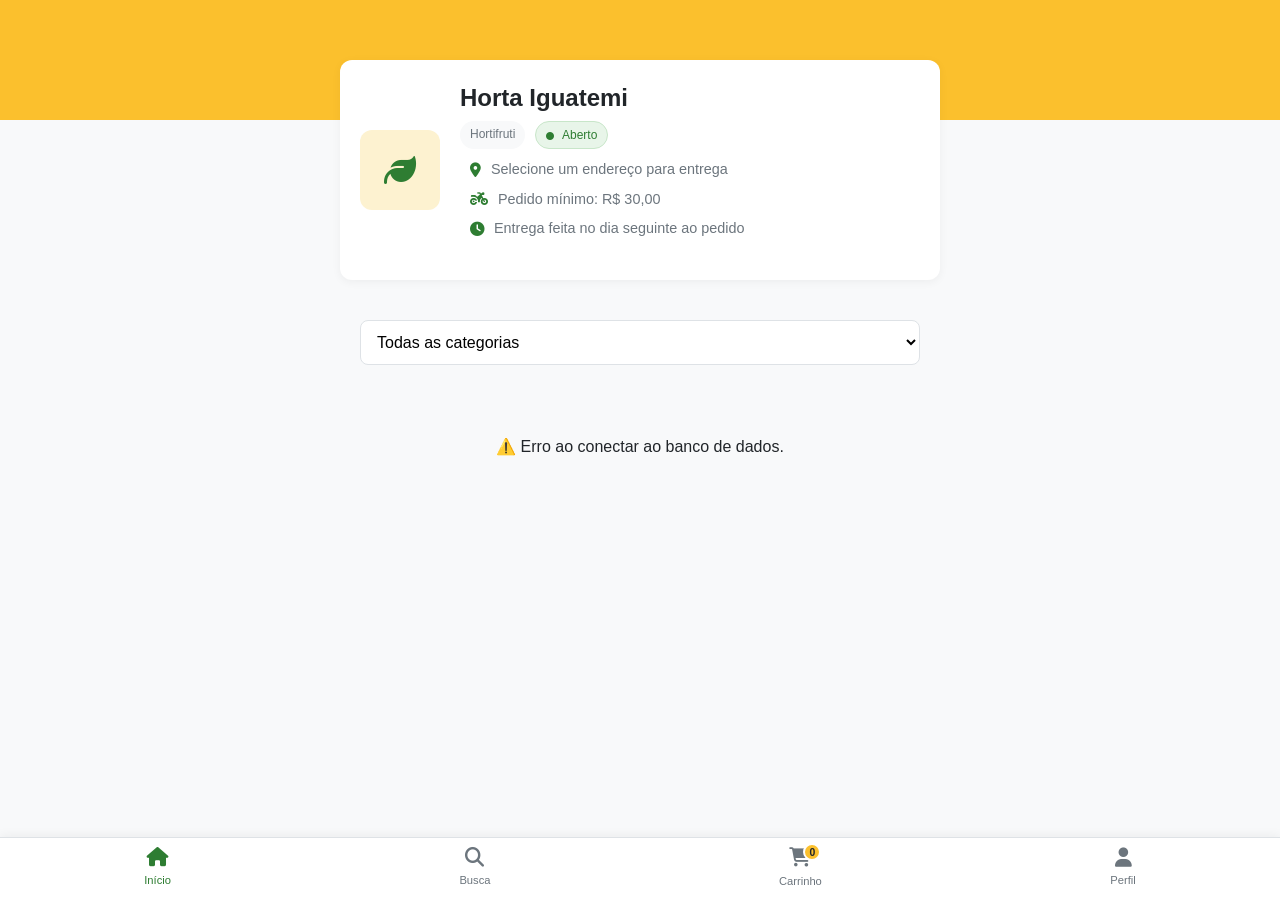
<file: catalogo/index.html>
<!DOCTYPE html>
<html lang="pt-br">
<head>
    <meta charset="UTF-8">
    <meta name="viewport" content="width=device-width, initial-scale=1.0">
    <title>Cardápio Digital | Horta Iguatemi</title>
    <link rel="stylesheet" href="style.css">
    <link rel="stylesheet" href="https://cdnjs.cloudflare.com/ajax/libs/font-awesome/6.5.1/css/all.min.css">
</head>
<body>

    <header class="header">
        <!-- Background yellow area -->
    </header>

    <div class="header-card">
        <div class="logo-container">
            <i class="fa-solid fa-leaf"></i>
        </div>
        <div class="info-content">
            <h1>Horta Iguatemi</h1>
            <div class="tags">
                <span class="tag">Hortifruti</span>
                <span class="tag status"><i class="fa-solid fa-circle" style="font-size: 8px; margin-right: 5px;"></i> Aberto</span>
            </div>
            <div class="delivery-info">
                <div class="delivery-item">
                    <i class="fa-solid fa-location-dot"></i>
                    <span>Selecione um endereço para entrega</span>
                </div>
                <div class="delivery-item">
                    <i class="fa-solid fa-motorcycle"></i>
                    <span>Pedido mínimo: R$ 30,00</span>
                </div>
                <div class="delivery-item">
                    <i class="fa-solid fa-clock"></i>
                    <span>Entrega feita no dia seguinte ao pedido</span>
                </div>
            </div>
        </div>
    </div>

    <div class="container">
        <select class="category-selector" id="categorySelect">
            <option value="todos">Todas as categorias</option>
            <option value="legumes">Legumes</option>
            <option value="verduras">Verduras</option>
            <option value="frutas">Frutas</option>
        </select>

        <div id="catalogContent">
            <!-- Categories and products will be rendered here -->
        </div>
    </div>

    <nav class="bottom-nav">
        <div class="nav-item active">
            <i class="fa-solid fa-house"></i>
            <span>Início</span>
        </div>
        <div class="nav-item">
            <i class="fa-solid fa-magnifying-glass"></i>
            <span>Busca</span>
        </div>
        <div class="nav-item" id="openCart">
            <div style="position: relative;">
                <i class="fa-solid fa-cart-shopping"></i>
                <span class="cart-badge" id="cartBadge">0</span>
            </div>
            <span>Carrinho</span>
        </div>
        <div class="nav-item">
            <i class="fa-solid fa-user"></i>
            <span>Perfil</span>
        </div>
    </nav>

    <!-- Modal Carrinho -->
    <div class="modal-overlay" id="modalOverlay">
        <div class="cart-modal">
            <div class="modal-header">
                <h2>Seu Carrinho</h2>
                <i class="fa-solid fa-xmark" id="closeCart" style="cursor: pointer; font-size: 1.5rem;"></i>
            </div>
            <div class="cart-items" id="cartItems">
                <!-- Itens do carrinho serão inseridos aqui -->
            </div>
            <button class="checkout-btn" id="checkoutBtn">
                <span>Finalizar Pedido</span>
                <span id="cartTotal">R$ 0,00</span>
            </button>
        </div>
    </div>

    <script src="script.js"></script>
</body>
</html>
</file>
<file: catalogo/style.css>
:root {
    --primary: #2e7d32;
    --primary-light: #4caf50;
    --accent: #fbc02d;
    --bg-header: #fdf2d0;
    --bg-light: #f8f9fa;
    --text-dark: #212529;
    --text-muted: #6c757d;
    --white: #ffffff;
    --border: #dee2e6;
    --shadow: 0 2px 10px rgba(0,0,0,0.05);
}

* {
    margin: 0;
    padding: 0;
    box-sizing: border-box;
}

body {
    font-family: 'Inter', -apple-system, BlinkMacSystemFont, "Segoe UI", Roboto, sans-serif;
    background-color: var(--bg-light);
    color: var(--text-dark);
    line-height: 1.5;
}

.header {
    background-color: var(--accent);
    padding: 40px 20px 80px;
    text-align: center;
    position: relative;
}

.header-card {
    background: var(--white);
    max-width: 600px;
    margin: -60px auto 20px;
    border-radius: 12px;
    padding: 20px;
    box-shadow: var(--shadow);
    position: relative;
    z-index: 10;
    display: flex;
    align-items: center;
    gap: 20px;
    text-align: left;
}

.logo-container {
    width: 80px;
    height: 80px;
    background: var(--bg-header);
    border-radius: 12px;
    display: flex;
    align-items: center;
    justify-content: center;
    font-size: 2rem;
    color: var(--primary);
}

.info-content h1 {
    font-size: 1.5rem;
    margin-bottom: 5px;
}

.tags {
    display: flex;
    gap: 10px;
    margin-bottom: 10px;
}

.tag {
    font-size: 0.75rem;
    padding: 4px 10px;
    border-radius: 20px;
    background: var(--bg-light);
    color: var(--text-muted);
}

.tag.status {
    background: #e8f5e9;
    color: var(--primary);
    border: 1px solid #c8e6c9;
}

.delivery-info {
    max-width: 600px;
    margin: 0 auto 20px;
    padding: 0 10px;
}

.delivery-item {
    display: flex;
    align-items: center;
    gap: 10px;
    font-size: 0.9rem;
    color: var(--text-muted);
    margin-bottom: 8px;
}

.delivery-item i {
    color: var(--primary);
}

.container {
    max-width: 600px;
    margin: 0 auto;
    padding: 20px 20px 100px; /* Extra padding for bottom nav */
}

.bottom-nav {
    position: fixed;
    bottom: 0;
    left: 0;
    right: 0;
    background: var(--white);
    display: flex;
    justify-content: space-around;
    padding: 10px 0;
    border-top: 1px solid var(--border);
    box-shadow: 0 -2px 10px rgba(0,0,0,0.05);
    z-index: 1000;
}

.nav-item {
    display: flex;
    flex-direction: column;
    align-items: center;
    font-size: 0.7rem;
    color: var(--text-muted);
    gap: 4px;
}

.nav-item.active {
    color: var(--primary);
}

.nav-item i {
    font-size: 1.2rem;
}

.category-selector {
    width: 100%;
    padding: 12px;
    border-radius: 8px;
    border: 1px solid var(--border);
    background: var(--white);
    font-size: 1rem;
    margin-bottom: 30px;
    outline: none;
}

.category-title {
    font-size: 1.25rem;
    font-weight: 700;
    margin-bottom: 20px;
    padding-bottom: 10px;
    border-bottom: 2px solid var(--accent);
    display: inline-block;
}

.products-list {
    display: flex;
    flex-direction: column;
    gap: 1px;
    background: var(--border);
}

.product-card {
    background: var(--white);
    padding: 20px;
    display: flex;
    justify-content: space-between;
    gap: 20px;
    transition: background 0.2s;
    cursor: pointer;
}

.product-card:hover {
    background: #fafafa;
}

.product-info {
    flex: 1;
}

.product-name {
    font-weight: 700;
    font-size: 1.05rem;
    margin-bottom: 5px;
}

.product-desc {
    font-size: 0.9rem;
    color: var(--text-muted);
    margin-bottom: 10px;
}

.product-price {
    font-weight: 600;
    color: var(--text-dark);
    margin-top: 5px;
}

.add-btn {
    background: var(--primary);
    color: var(--white);
    border: none;
    width: 32px;
    height: 32px;
    border-radius: 50%;
    display: flex;
    align-items: center;
    justify-content: center;
    font-size: 1rem;
    cursor: pointer;
    transition: transform 0.2s;
    margin-top: 10px;
}

.add-btn:hover {
    transform: scale(1.1);
    background: var(--primary-dark);
}

.cart-badge {
    position: absolute;
    top: -5px;
    right: -10px;
    background: var(--accent);
    color: var(--text-dark);
    font-size: 0.65rem;
    font-weight: 700;
    width: 18px;
    height: 18px;
    border-radius: 50%;
    display: flex;
    align-items: center;
    justify-content: center;
    border: 2px solid var(--white);
}

/* Cart Modal */
.modal-overlay {
    position: fixed;
    top: 0;
    left: 0;
    right: 0;
    bottom: 0;
    background: rgba(0,0,0,0.5);
    display: none;
    z-index: 2000;
    align-items: flex-end;
}

.modal-overlay.active {
    display: flex;
}

.cart-modal {
    background: var(--white);
    width: 100%;
    max-width: 600px;
    margin: 0 auto;
    border-radius: 20px 20px 0 0;
    padding: 24px;
    max-height: 80vh;
    overflow-y: auto;
    display: flex;
    flex-direction: column;
}

.modal-header {
    display: flex;
    justify-content: space-between;
    align-items: center;
    margin-bottom: 20px;
}

.cart-items {
    display: flex;
    flex-direction: column;
    gap: 15px;
    margin-bottom: 20px;
}

.cart-item {
    display: flex;
    justify-content: space-between;
    align-items: center;
    padding-bottom: 15px;
    border-bottom: 1px solid var(--border);
}

.item-qty {
    display: flex;
    align-items: center;
    gap: 10px;
}

.qty-btn {
    width: 24px;
    height: 24px;
    border-radius: 4px;
    border: 1px solid var(--border);
    background: var(--bg-light);
    cursor: pointer;
}

.checkout-btn {
    background: var(--primary);
    color: var(--white);
    border: none;
    padding: 16px;
    border-radius: 12px;
    font-weight: 700;
    font-size: 1.1rem;
    cursor: pointer;
    display: flex;
    justify-content: space-between;
}

.empty-cart {
    text-align: center;
    padding: 40px 0;
    color: var(--text-muted);
}

.product-image {
    width: 100px;
    height: 100px;
    border-radius: 8px;
    overflow: hidden;
    flex-shrink: 0;
}

.product-image img {
    width: 100%;
    height: 100%;
    object-fit: cover;
}

@media (max-width: 600px) {
    .header-card {
        margin: -40px 15px 20px;
        flex-direction: column;
        text-align: center;
    }
    .info-content {
        display: flex;
        flex-direction: column;
        align-items: center;
    }
    .product-image {
        width: 80px;
        height: 80px;
    }
}
</file>
